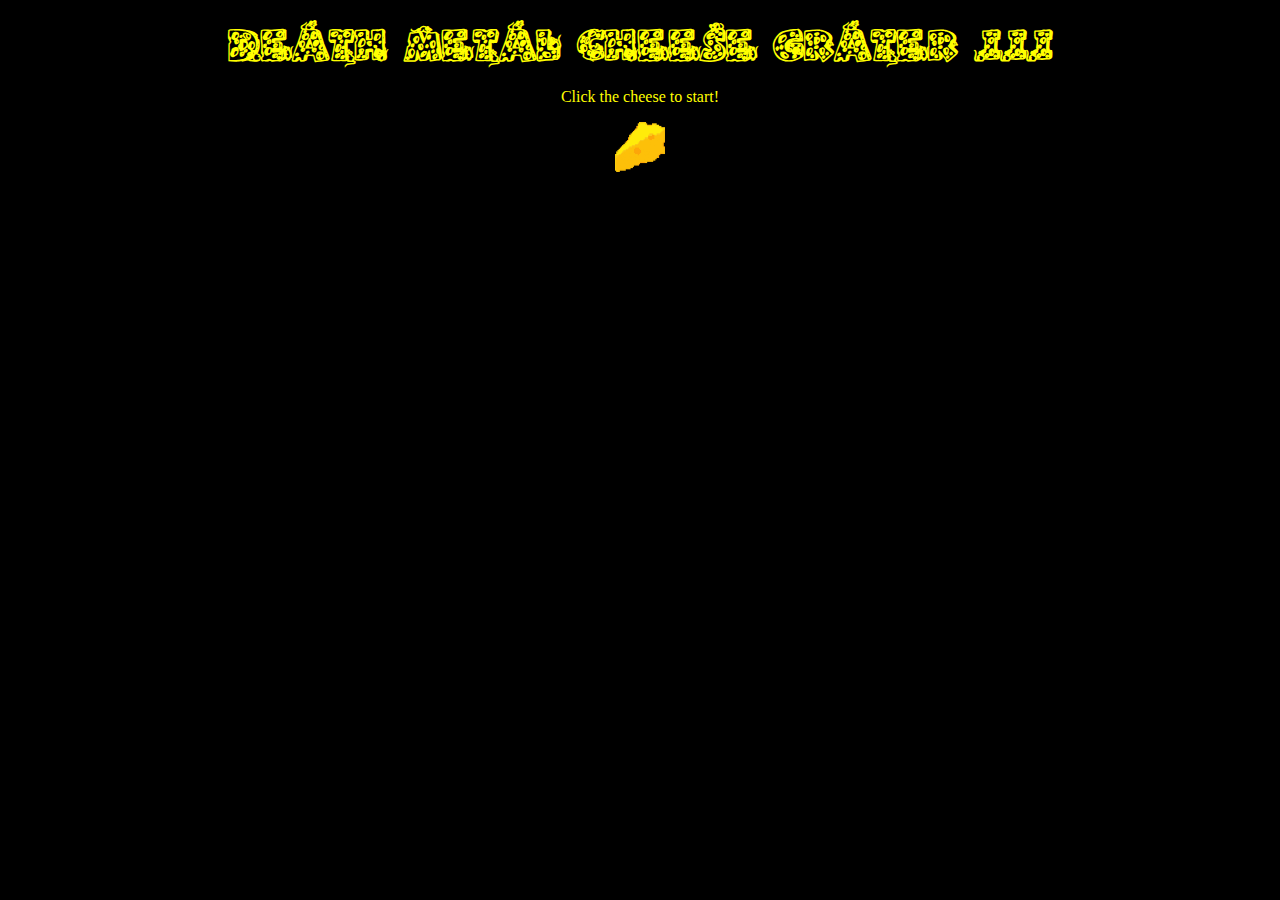
<file: index.html>
<!DOCTYPE html>

<html>

  <head>
  <!-- please link the website stylesheet in this tag; do not link elsewhere --->
    <link rel="stylesheet" href="style.css">
    <title>DEATH METAL CHEESE GRATER THREE</title>
  </head>
  <body>
    <h1>DEATH METAL CHEESE GRATER III</h1>
    <p id="button-text" style="text-align:center;color:yellow;">Click the cheese to start!</p>
    <center><img id="button" src="/Assets/cheese.png" width="50" height="50" onclick="levels.loadLevel(0); document.getElementById('button').style.display='none'; document.getElementById('button-text').style.display='none';"></center>
    <br />
    <!--<h6> not to be mistaken with death metal cheese grater two </h6>-->
    <!-- this is where the game will be animated onto; start button included in this skeleton --->
    <center><canvas id="canvas" width="900" height="500" class = one></canvas></center>
    <br />
    <!--<button type = "button" onclick="levels.loadLevel(0)"> PLAY BUTTON </button>-->
  </body>
  <script src = "./gamefiles/FileHandler.js"></script>
  <!-- please link your code in this area; do not link elsewhere --->
  <script src="./gamefiles/bigCheese.js"></script>
  <script src="./gamefiles/Level.js"> </script>
  <script src="./gamefiles/Platform.js"> </script>
  <script src = "./gamefiles/Trap.js"> </script>
  <script src = "./gamefiles/leftCheese.js"> </script>
  <script src = "./gamefiles/levelManager.js"> </script>
  <script src = "./gamefiles/goal.js"> </script>
</html>
</file>
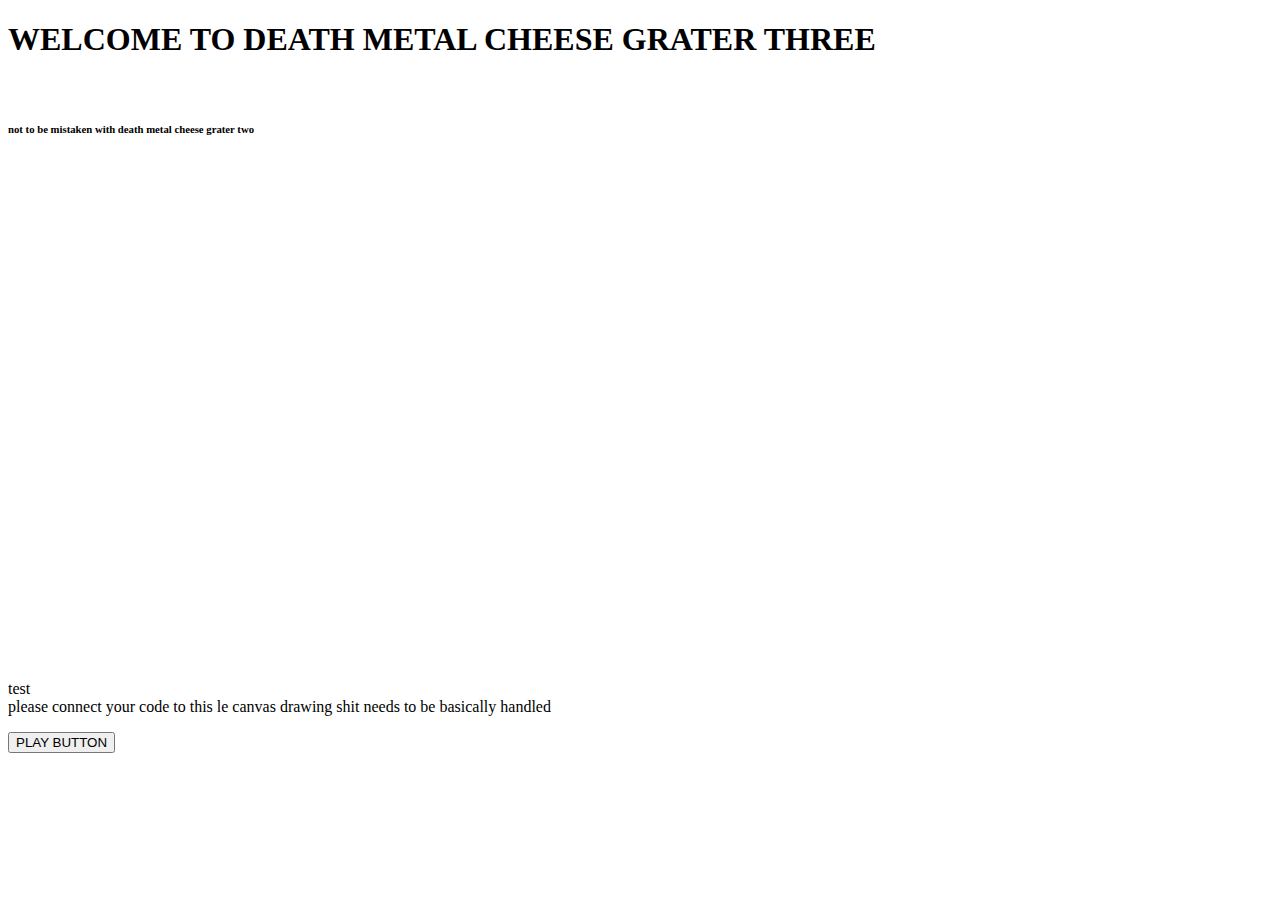
<file: gamefiles/index.html>
<!DOCTYPE html>

<html>

  <head>
    <!-- please link your code in this area; do not link elsewhere --->

    <script type = "text/javascript" src="Level.js"> </script>
    <script src="Platform.js"> </script>
    <script src = "Trap.js"> </script>
    <script src = "bigCheese.js"> </script>
    <script>
    var plat1 = [ new Platform(100,100,50,50, false),new Platform(300,100,25,40, false)];
    var ches = new bigCheese();
    ches.initializeKeyListeners();
    var ches1 = [ches];
    var trap1 = [ new Trap(100,100,50,50, false)];
    var lev1 = new Level (plat1, trap1, ches1);



    let upKey;
    let leftKey;
    let rightKey;
    let downKey;

    console.log("Value upKey = ")
    console.log(upKey)
    console.log("Value downKey = ")
    console.log(downKey)
    console.log("Value leftKey = ")
    console.log(leftKey)
    console.log("Value rightKey = ")
    console.log(rightKey)
    lev1.initializeAnimation();
    checkInputsPressed ();
    checkInputsReleased();
    function checkInputsPressed ()
    {
      document.addEventListener("keydown", function(event){
        if(event.key === "w")
        {
          upKey = true;
            console.log(event.key +" pressed")
            console.log("Value upKey is:")
            console.log(upKey);
        }
        else if(event.key === "a")
        {
          leftKey = true;
          console.log(event.key +" pressed")
          console.log("Value leftKey is:")
          console.log(leftKey);
        }
        else if(event.key === "d")
        {
          rightKey = true;
          console.log(event.key +" pressed")
          console.log("Value rightKey is:")
          console.log(rightKey);
        }
        else if(event.key === "s")
        {
          downKey = true;
          console.log(event.key +" pressed")
          console.log("Value downKey is:")
          console.log(downKey);
        }
      });
    }
    function checkInputsReleased ()
    {
    document.addEventListener("keyup", function(event){
        if(event.key === "w")
        {
          upKey = false;
            console.log(event.key +" released")
            console.log("Value upKey is:")
            console.log(upKey);
        }
        else if(event.key === "a")
        {
          leftKey = false;
          console.log(event.key +" released")
          console.log("Value leftKey is:")
          console.log(leftKey);
        }
        else if(event.key === "s")
        {
          downKey = false;
          console.log(event.key +" released")
          console.log("Value downKey is:")
          console.log(downKey);
        }
        else if(event.key === "d")
        {
          rightKey = false;
          console.log(event.key +" released")
          console.log("Value rightKey is:")
          console.log(rightKey);
        }
      });
      }


    </script>

    <!-- please link the website stylesheet in this tag; do not link elsewhere --->
    <link>
  </head>
<script src = "FileHandler.js"></script>
  <body>

    <h1> WELCOME TO DEATH METAL CHEESE GRATER THREE </h1>
    <br />

    <h6> not to be mistaken with death metal cheese grater two </h6>
    <!-- this is where the game will be animated onto; start button included in this skeleton --->
    <canvas id="canvas" width="900" height="500" class = one></canvas>
    <p> test <br /> please connect your code to this le canvas drawing shit needs to be basically handled </p>
    <input type="button" id="startGame" value="PLAY BUTTON" />

  </body>

</html>
</file>
<file: style.css>
@font-face{
  font-family:cheeseFont;
  src:url(/fonts/CheeseAndMouse-g8P5.ttf);
}
html{
  background-color:black;
}
h1,h6{
  font-family:cheeseFont;
  color:yellow;
  text-align:center;
}
</file>
